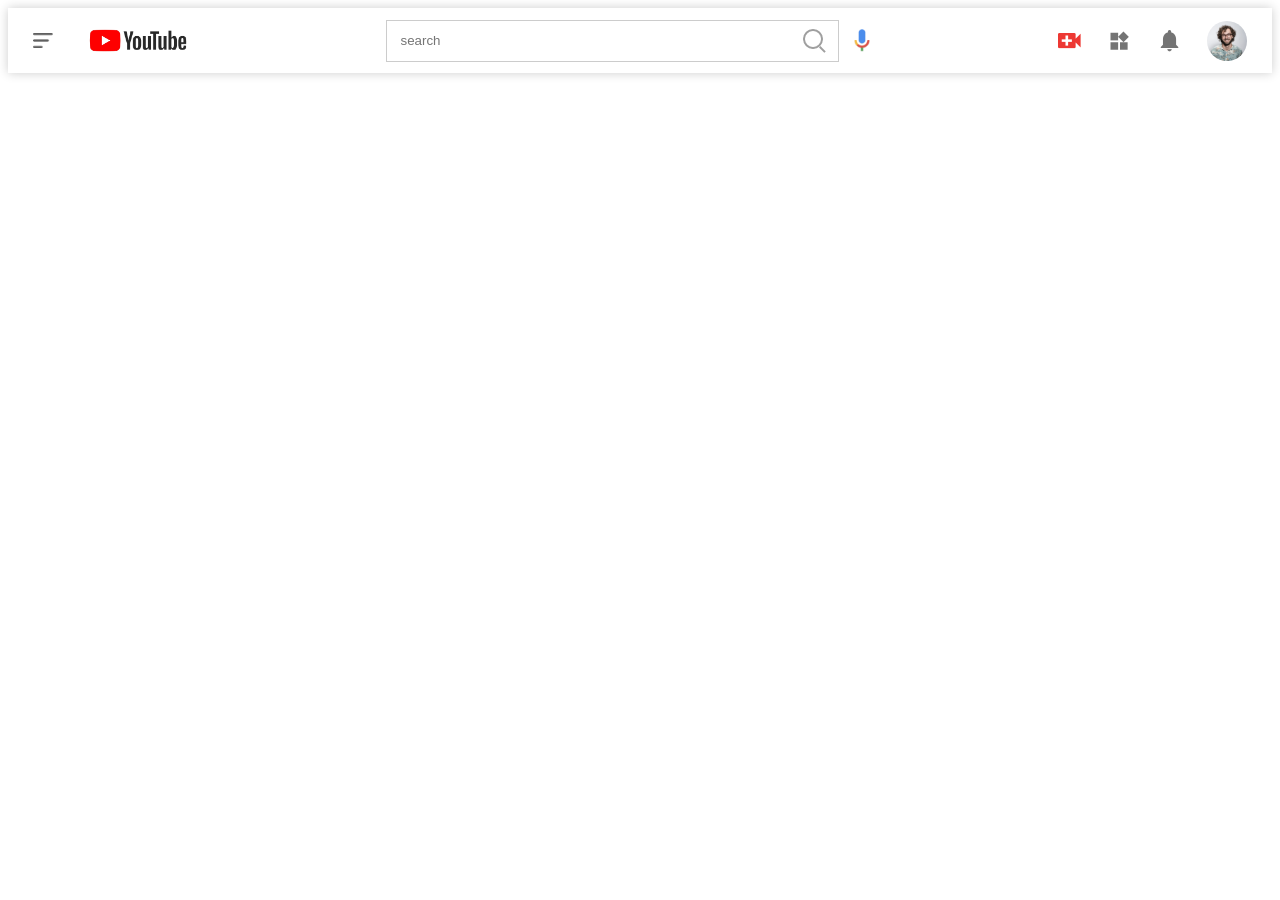
<file: video.html>
<!DOCTYPE html>
<html lang="en">

<head>
    <meta charset="UTF-8">
    <meta http-equiv="X-UA-Compatible" content="IE=edge">
    <meta name="viewport" content="width=device-width, initial-scale=1.0">
    <title>Video</title>
    <style>
        .flex-div{
    display: flex;
    align-items: center;
}
nav{
    padding: 10px 2%;
    justify-content: space-between;
    box-shadow: 0 0 10px rgba(0,0,0,0.2);
    background: #fff;
    position: sticky;
    top: 0;
    z-index: 10;
}
.right img{
    width: 25px;
    margin-right: 25px;
}
.right>img:last-child{
    border-radius: 50%;
    width: 40px;
    margin-right: 0px;
}
.left .menu{
    width: 20px;
    margin-right:25px ;
}

.left .logo{
    width: 120px;
}
.middle .mic{
    width: 16px;
}
.middle .searchbox{
    border: 1px solid #ccc;
    margin-right: 15px;
    padding: 8px 12px;
    /* border-radius: 25px; */
}

.middle .searchbox input{
    width: 400px;
    border: 0;
    outline: none;
    background: transparent;
}

box{
    display: flex;
    flex-direction: column;
    gap: 20px;
    width: 40%;
    height: 80vh;
    margin: auto;
    margin-top: 50px;
    justify-content: center;
    align-items: center;
}

    </style>
</head>

<body onload="video()">
    
<nav class="flex-div">
    <div class="left flex-div">
        <img src="/images/menu.png" alt="" class="menu">
        <img src="/images/logo.png" alt="" class="logo">
    </div>
    <div class="middle flex-div">
        <div class="searchbox flex-div">
            <input type="text" placeholder="search" id="inputsearch">
            <img src="/images/search.png" alt="" id="searchbutton" onclick="search()">
        </div>
       <img src="/images/voice-search.png" class="mic" alt="">
    </div>
    <div class="right flex-div">
        <img src="/images/upload.png" alt="">
        <img src="/images/more.png" alt="">
        <img src="/images/notification.png" alt="">
        <img src="/images/Jack.png" alt="">
    </div>
</nav>   
    <box>
    <iframe width="560" height="315" src="" id ="video" title="YouTube video player" frameborder="0" allow="accelerometer; autoplay; clipboard-write; encrypted-media; gyroscope; picture-in-picture" allowfullscreen></iframe>
    <h3 id="heading"></h3>
    <p id = "channel"></p>
    </box>
</body>

</html>

<script>
    let heading = document.querySelector("#heading")
    let channel = document.querySelector("#channel")

    let video = () =>{
     let link =   JSON.parse(localStorage.getItem("video"))
     let id = link.id.videoId
     console.log(id)
     heading.innerText = link.snippet.title
     let videosrc = document.querySelector("#video")
     videosrc.src = `https://www.youtube.com/embed/${id}`
    
    }
</script>
</file>
